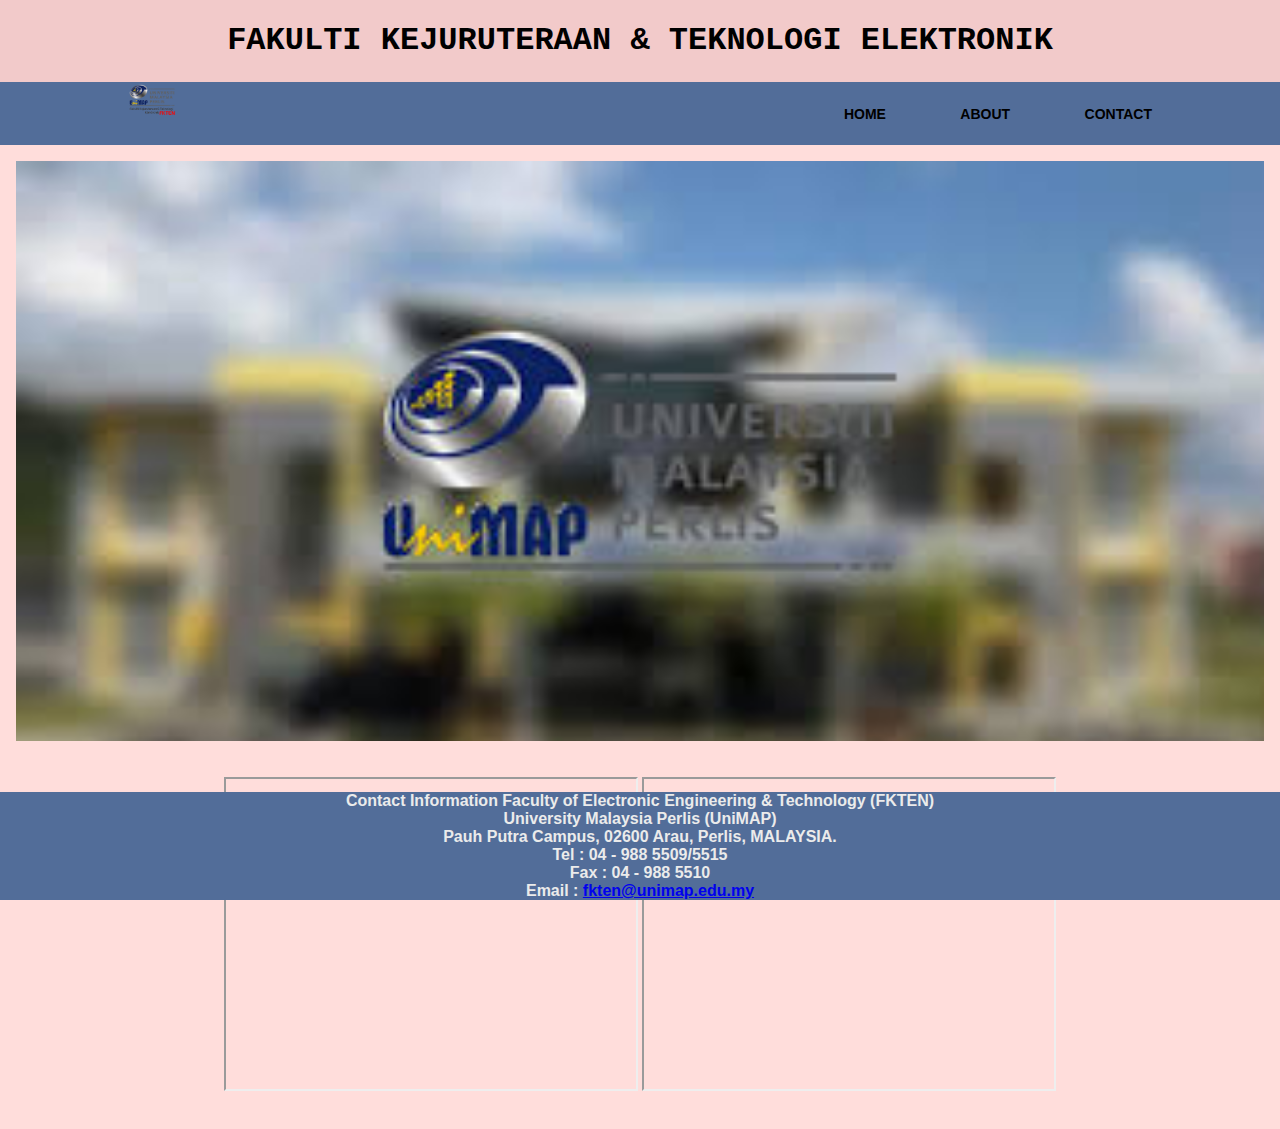
<file: index.html>
<!DOCTYPE html>
<html>

<head>
    <meta name="viewport" content="width=device-width, initial-scale=1">
    <title>About</title>
   
    <link rel="stylesheet" type="text/css" href="css/style.css" />

</head>

<body>

    <div class="header" id="myHeader">
        <h1>FAKULTI KEJURUTERAAN & TEKNOLOGI ELEKTRONIK</h1>

    </div>

    <header>
        <div class="container">
            <h1 class="logo"></h1>
            <img src="image/logo.png" alt="logo.png" style="width: 50px;">

            <nav>
                <ul>
                    <li><a href="index.html">Home</a></li>
                    <li><a href="ABOUT.html">About</a></li>
                    <li><a href="CONTACT.html">Contact</a></li>
                </ul>
            </nav>
        </div>
    </header>

    <div class="content">
       
<meta name="viewport" content="width=device-width, initial-scale=1">
<meta content="text/html; charset=iso-8859-2" http-equiv="Content-Type">
<link rel="stylesheet" href="https://www.w3schools.com/w3css/5/w3.css">
<style>
.mySlides {display:none;}
</style>
        <div class="w3-content w3-section" style="max-width:100%">
            <img class="mySlides" src="image/images.unimap.jpeg" style="width:100%">
            <img class="mySlides" src="image/welcome.unimap.jpg" style="width:100%">
            <img class="mySlides" src="image/programme.unimap.jpeg" style="width:100%">
        </div>

        <script>
            var myIndex = 0;
            carousel();

            function carousel() {
                var i;
                var x = document.getElementsByClassName("mySlides");
                for (i = 0; i < x.length; i++) {
                    x[i].style.display = "none";
                }
                myIndex++;
                if (myIndex > x.length) { myIndex = 1 }
                x[myIndex - 1].style.display = "block";
                setTimeout(carousel, 2000); // Change image every 2 seconds
            }
        </script>
        <br><br>

        <div>
            <center>
                <iframe width="410" height="310"
                    src="https://youtube.com/embed/ml4dBWtSmko?si=VucVC-ACA-4QB_0L"></iframe>
                <iframe width="410" height="310"
                    src="https://youtube.com/embed/gi8QC29gpV0?si=BYIjPcfj5MAKjqSz"></iframe>
            </center>
               <br>

        </div>
    </div>

    
    <div class="footer">
        <p1>
            Contact Information
        </p1>
        Faculty of Electronic Engineering & Technology (FKTEN)<br>
        University Malaysia Perlis (UniMAP)<br>
        Pauh Putra Campus, 02600 Arau, Perlis, MALAYSIA.
        <br>
        Tel : 04 - 988 5509/5515<br>
        Fax : 04 - 988 5510<br>
        Email : <a href="https://fkten.unimap.edu.my">fkten@unimap.edu.my</a>



    </div>

</body>

</html>
</file>
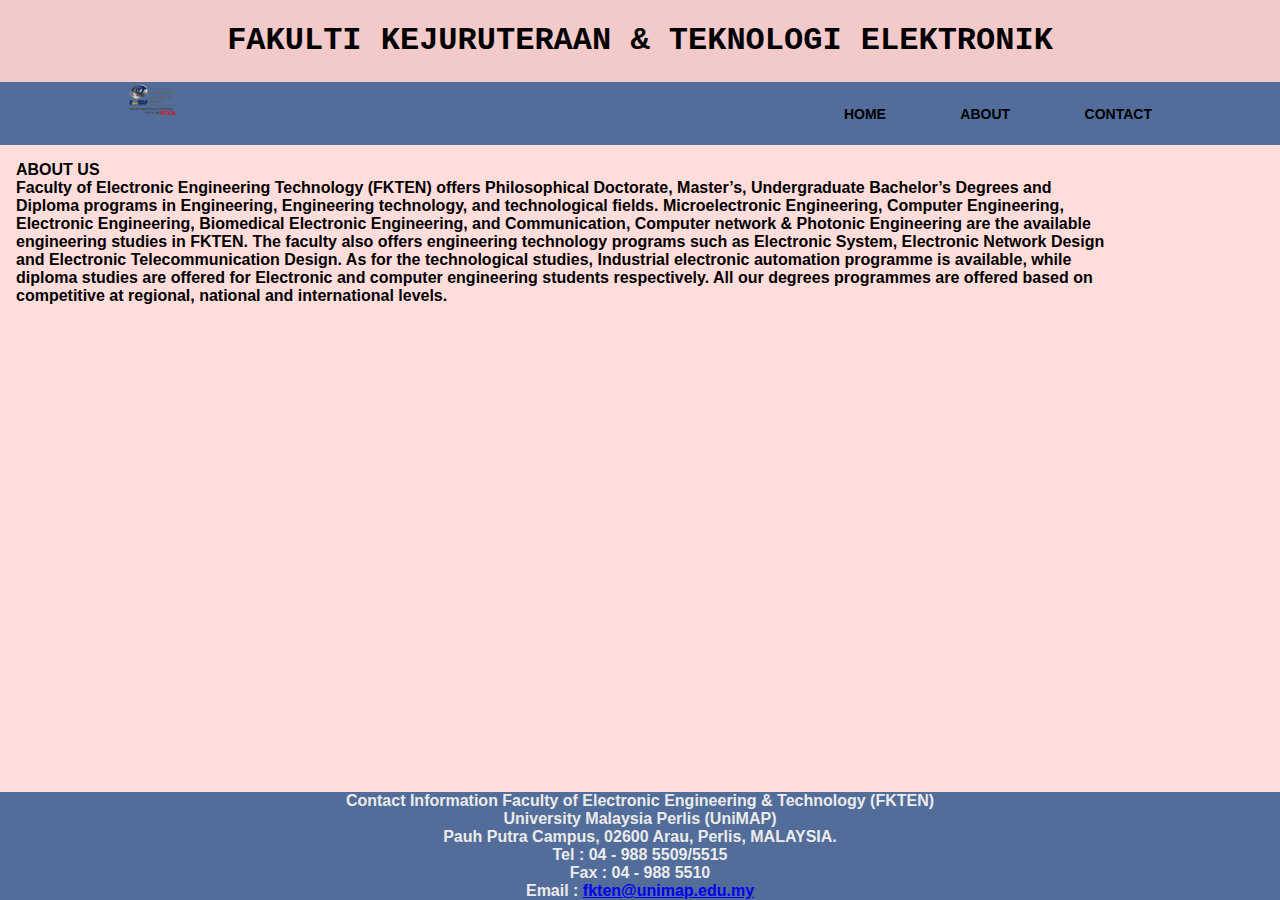
<file: ABOUT.html>
<!DOCTYPE html>
<html>

<head>
    <meta name="viewport" content="width=device-width, initial-scale=1">
    <title>About</title>

    <link rel="stylesheet" type="text/css" href="css/style.css" />

</head>

<body>

    <div class="header" id="myHeader">
        <h1>FAKULTI KEJURUTERAAN & TEKNOLOGI ELEKTRONIK</h1>

    </div>

    <header>
        <div class="container">
            <h1 class="logo"></h1>
            <img src="image/logo.png" alt="logo.png" style="width: 50px;">

            <nav>
                <ul>
                    <li><a href="index.html">Home</a></li>
                    <li><a href="ABOUT.html">About</a></li>
                    <li><a href="CONTACT.html">Contact</a></li>
                </ul>
            </nav>
        </div>
    </header>

    <div class="content">
        ABOUT US<br>
        Faculty of Electronic Engineering Technology (FKTEN) offers Philosophical Doctorate, Master’s, Undergraduate
        Bachelor’s Degrees and<br>
        Diploma programs in Engineering, Engineering technology, and technological fields. Microelectronic Engineering,
        Computer Engineering,<br>
        Electronic Engineering, Biomedical Electronic Engineering, and Communication, Computer network & Photonic
        Engineering are the available<br>
        engineering studies in FKTEN. The faculty also offers engineering technology programs such as Electronic System,
        Electronic Network Design<br>
        and Electronic Telecommunication Design. As for the technological studies, Industrial electronic automation
        programme is available, while<br>
        diploma studies are offered for Electronic and computer engineering students respectively. All our degrees
        programmes are offered based on<br>
        competitive at regional, national and international levels.

    </div>

    <div class="footer">
        <p1>
            Contact Information
        </p1>
        Faculty of Electronic Engineering & Technology (FKTEN)<br>
        University Malaysia Perlis (UniMAP)<br>
        Pauh Putra Campus, 02600 Arau, Perlis, MALAYSIA.
        <br>
        Tel : 04 - 988 5509/5515<br>
        Fax : 04 - 988 5510<br>
        Email : <a href="https://fkten.unimap.edu.my">fkten@unimap.edu.my</a>

    </div>

</body>

</html>
</file>
<file: css/style.css>
.header {
    padding: 1px 16px;
    background: rgb(242, 202, 202);
    font-family: 'Press Start 2P', 'Courier New', Courier, monospace;
    color: rgb(0, 0, 0);
    text-align: center;
    position: relative;
}

.content {
    padding: 16px;
}

.sticky {
    position: fixed;
    top: 0;
    width: 100%;
}

.sticky+.content {
    padding-top: 102px;
}

.profile-logo {
    width: 40px;
    height: 40px;
    border-radius: 50%;
    object-fit: cover;
    position: absolute;
    right: 16px;
    top: 50%;
    transform: translateY(-50%);
}

@import url('https://fonts.googleapis.com/css?family=Work+Sans:400,600');

body {
    margin: 0;
    background: #ffdddb;
    font-family: 'Work Sans', sans-serif;
    font-weight: 800;
}

.container {
    width: 80%;
    margin: 0 auto;
}

header {
    background: #526d99;
}

header::after {
    content: '';
    display: table;
    clear: both;
}

.logo {
    float: left;
    padding: 10px 0;
}

nav {
    float: right;
}

nav ul {
    margin: 0;
    padding: 0;
    list-style: none;
}

nav li {
    display: inline-block;
    margin-left: 70px;
    padding-top: 23px;

    position: relative;
}

nav a {
    color: #000000;
    text-decoration: none;
    text-transform: uppercase;
    font-size: 14px;
}

nav a:hover {
    color: #fbfbfb;
}

nav a::before {
    content: '';
    display: block;
    height: 5px;
    background-color: #ffdddb;
    position: absolute;
    top: 0;
    width: 0%;
    transition: all ease-in-out 250ms;
}

nav a:hover::before {
    width: 100%;
}

.footer {
    position: fixed;
    left: 0;
    bottom: 0;
    width: 100%;
    background-color:#526d99;
    color: #ebebeb;
    text-align: center;
}
</file>
